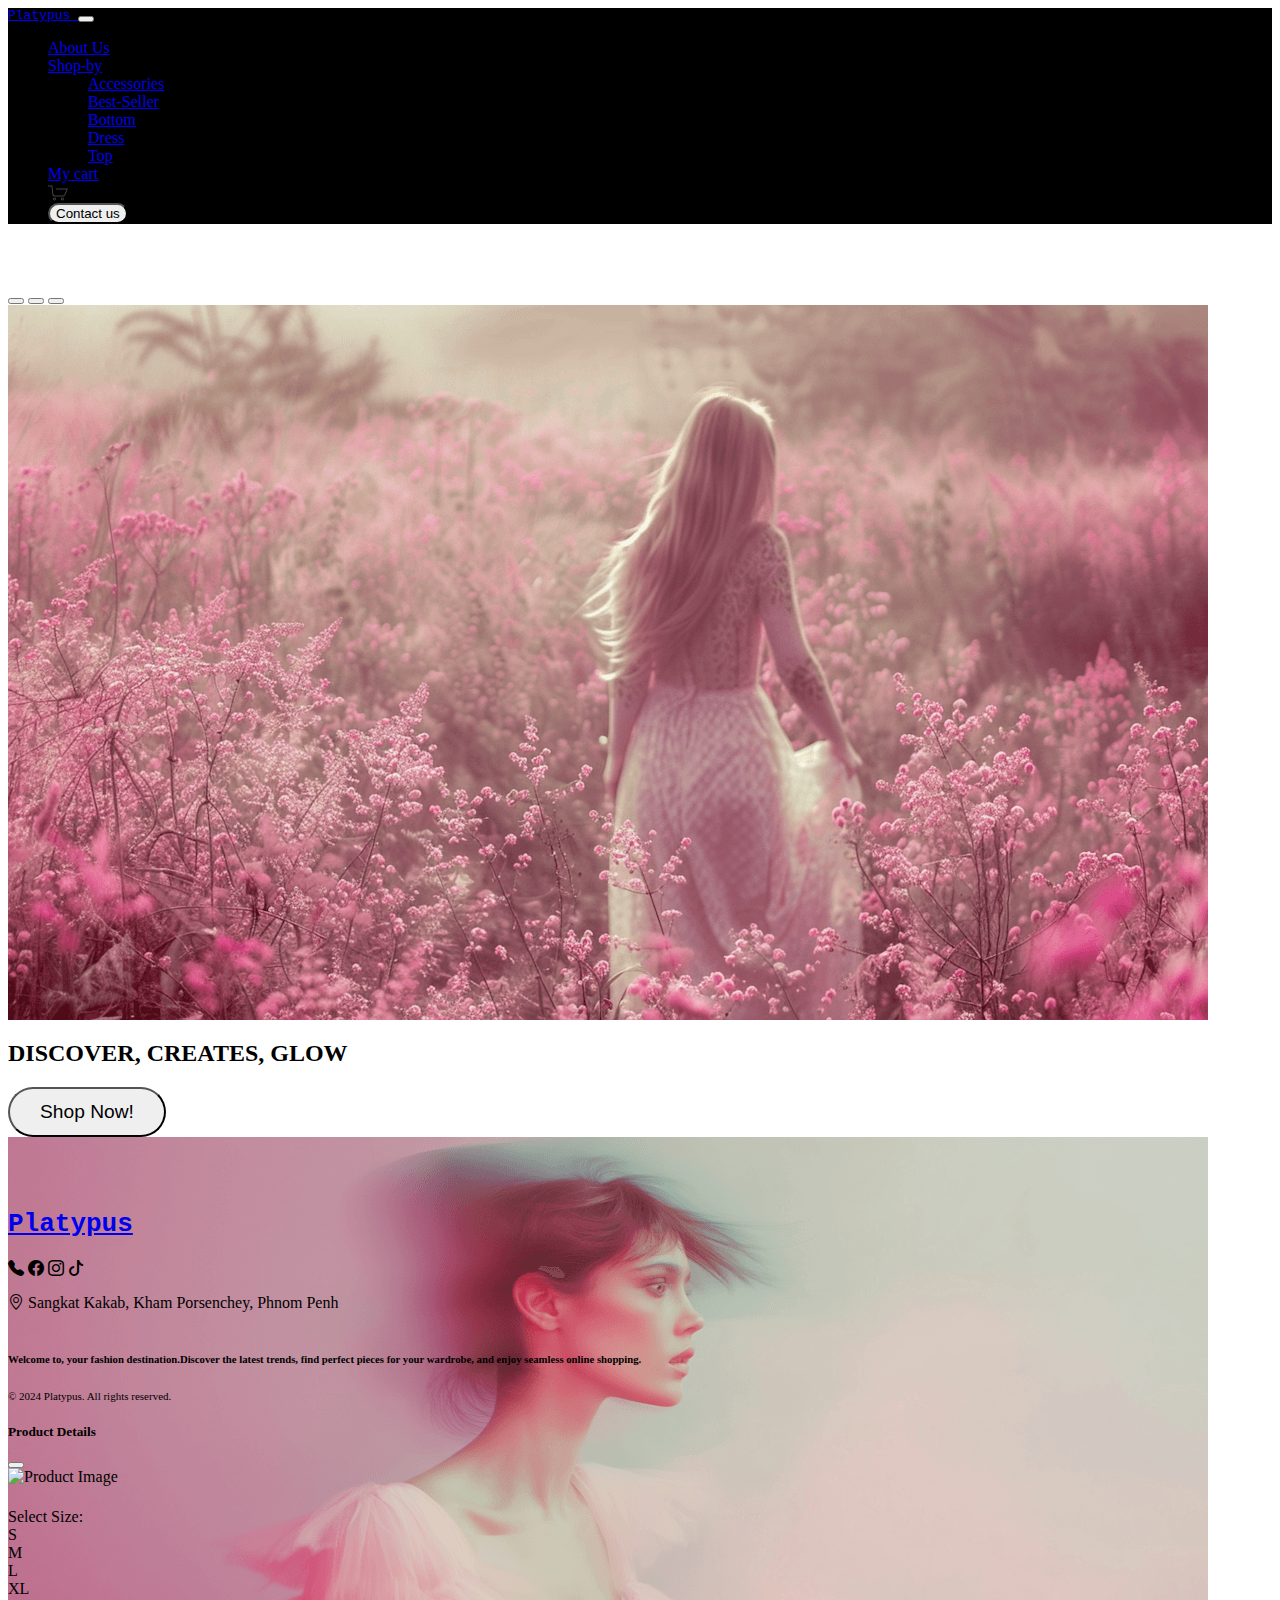
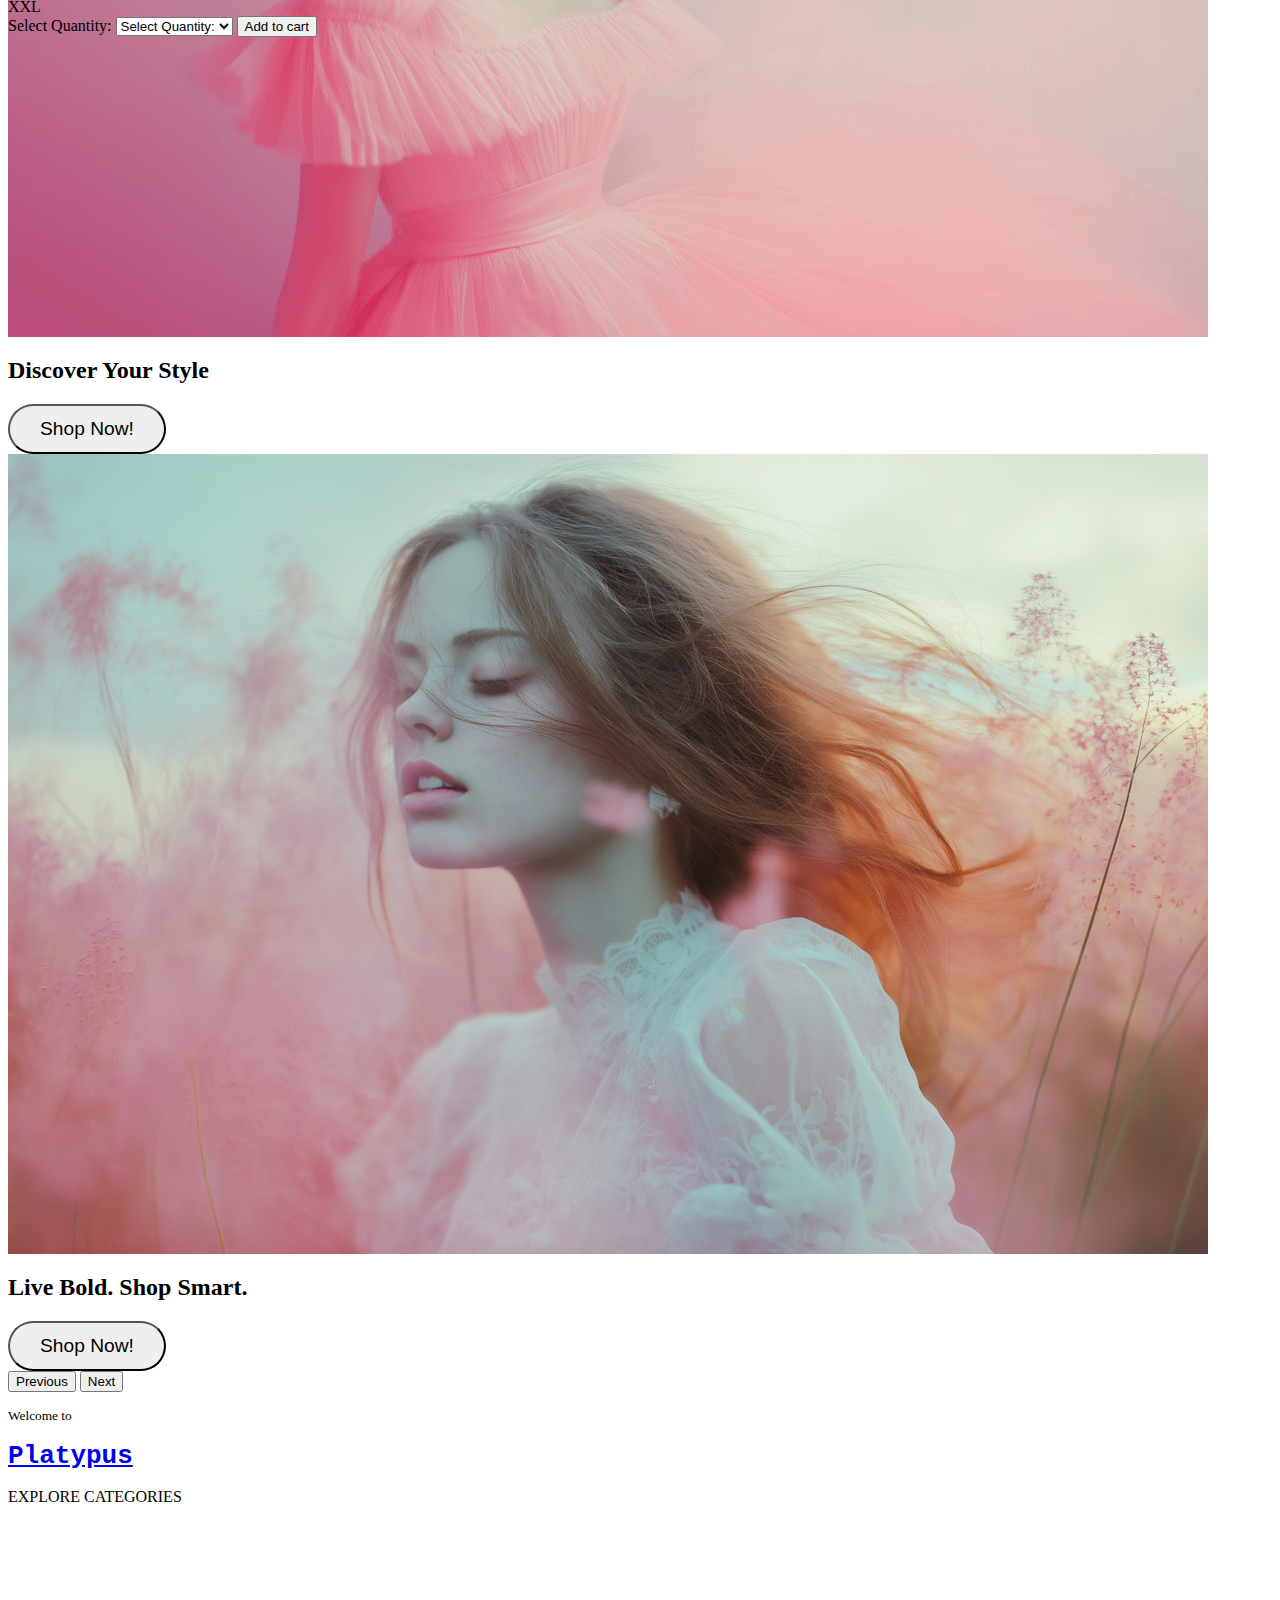
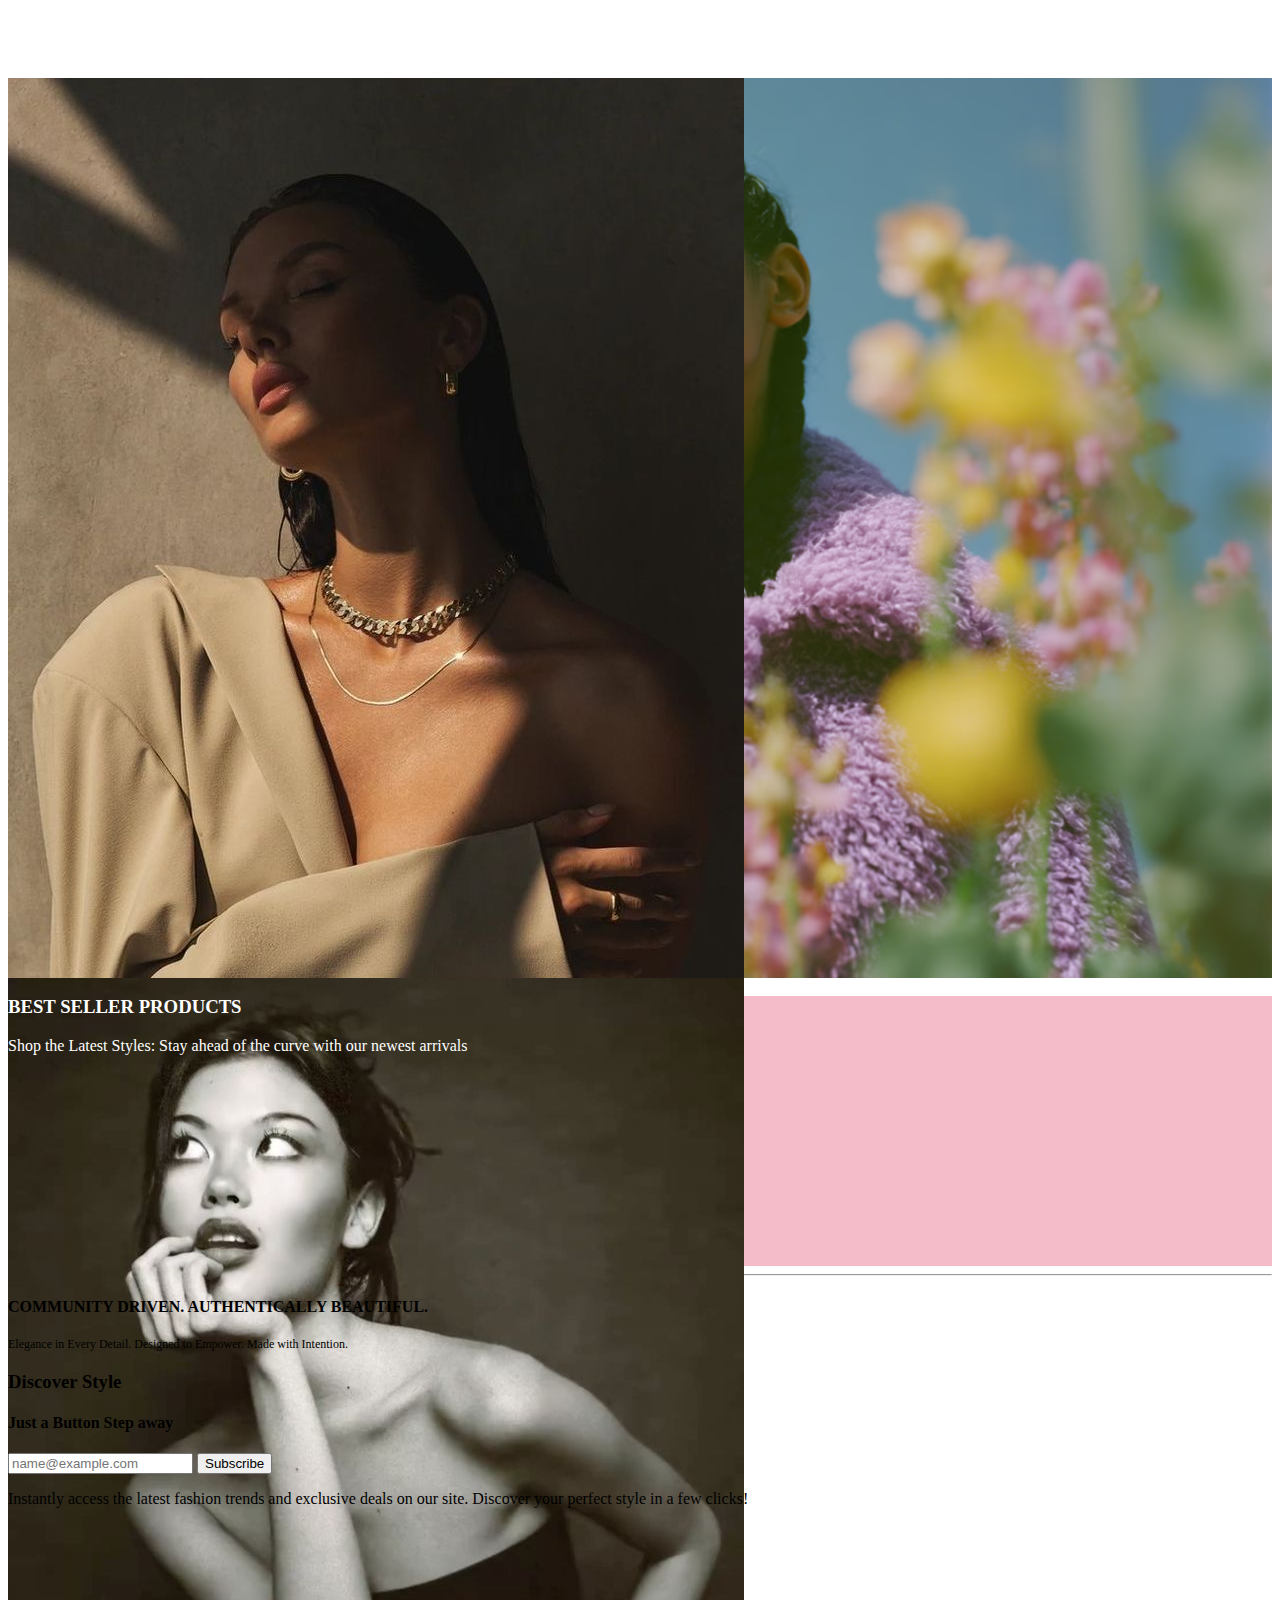
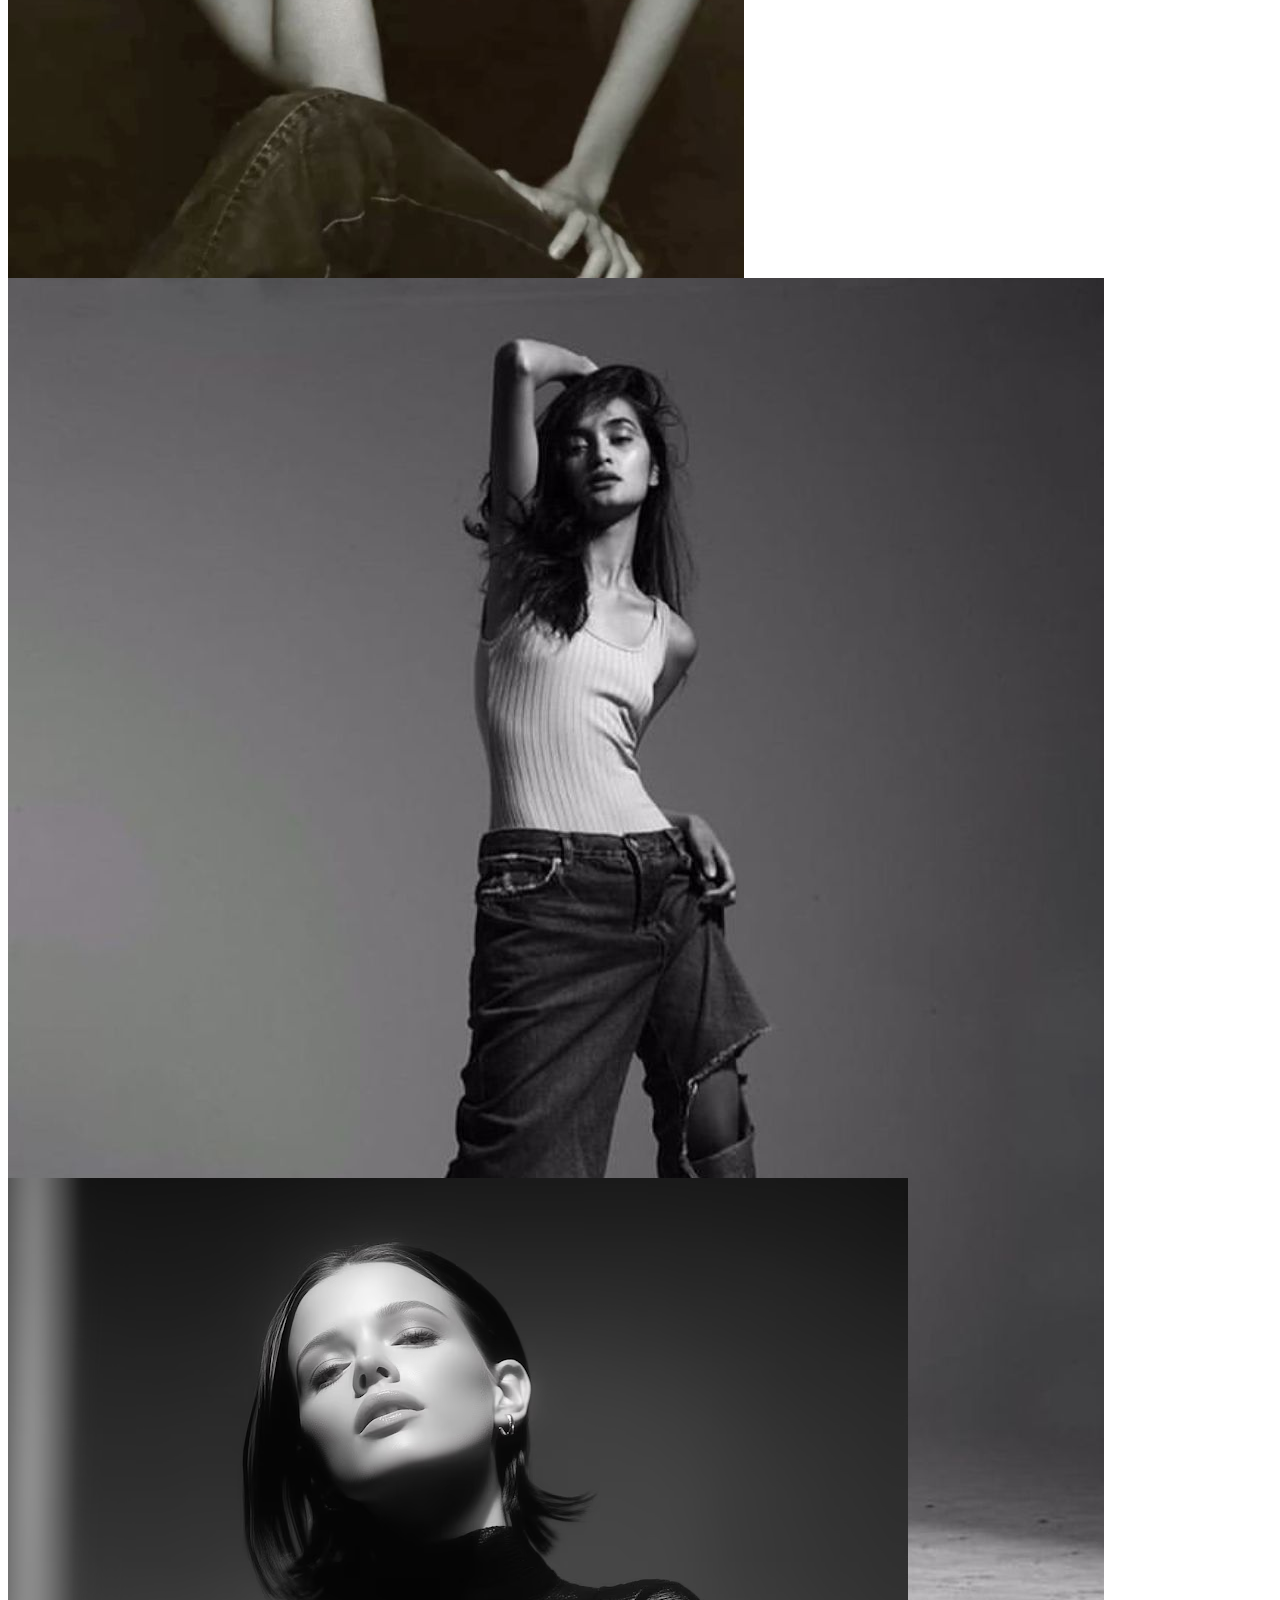
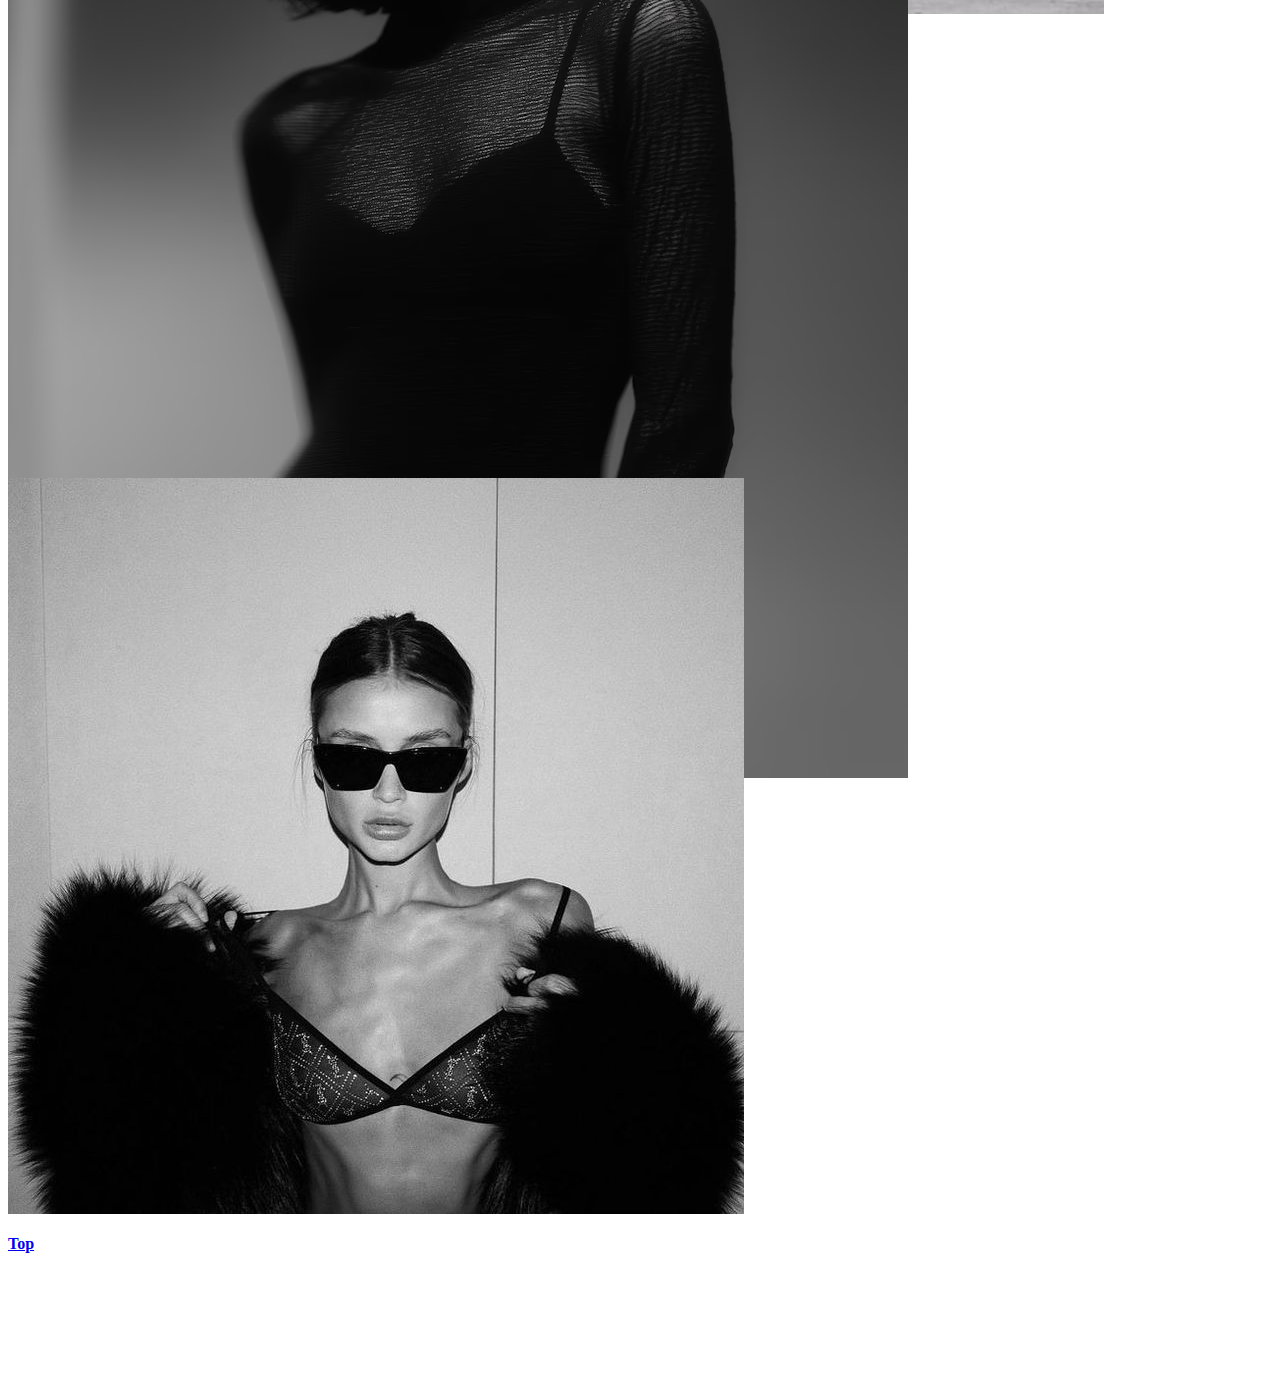
<file: index.html>
<html lang="en">
	<head>
		<meta charset="UTF-8" />
		<meta name="viewport" content="width=device-width, initial-scale=1" />
		<!--  TITLE TAG (choose one or rotate based on season/campaign) -->
		<title>Platypus | Trendy Online Clothes Shopping for All Styles</title>

		<!-- META DESCRIPTION (max 155 characters) -->
		<meta
			name="description"
			content="Discover Platypus, your go-to clothes shop for trendy, comfortable fashion. Shop the latest styles that fit your vibe today!"
		/>

		<!--  PRIMARY KEYWORD TARGETING -->
		<meta
			name="keywords"
			content="platypus, online clothes shopping, clothes shop, trendy fashion, unisex clothing, men’s fashion, women’s clothing"
		/>

		<!-- author -->

		<meta name="author" content="Loeung Chhumsomary" />

		<link
			href="https://cdn.jsdelivr.net/npm/bootstrap@5.3.7/dist/css/bootstrap.min.css"
			rel="stylesheet"
			integrity="sha384-LN+7fdVzj6u52u30Kp6M/trliBMCMKTyK833zpbD+pXdCLuTusPj697FH4R/5mcr"
			crossorigin="anonymous"
		/>
		<link
			rel="stylesheet"
			href="https://cdn.jsdelivr.net/npm/bootstrap-icons@1.13.1/font/bootstrap-icons.min.css"
		/>

		<link rel="stylesheet" href="style.css" />
	</head>
	<body>
		<nav id="navbar-placeholder"></nav>
		<main>
			<!-- slide Show -->
			<div class="first-section">
				<div
					id="carouselExampleCaptions"
					class="carousel slide"
					data-bs-ride="carousel"
				>
					<!-- Indicators -->
					<div class="carousel-indicators">
						<button
							type="button"
							data-bs-target="#carouselExampleCaptions"
							data-bs-slide-to="0"
							class="active"
							aria-current="true"
							aria-label="Slide 1"
						></button>
						<button
							type="button"
							data-bs-target="#carouselExampleCaptions"
							data-bs-slide-to="1"
							aria-label="Slide 2"
						></button>
						<button
							type="button"
							data-bs-target="#carouselExampleCaptions"
							data-bs-slide-to="2"
							aria-label="Slide 3"
						></button>
					</div>

					<!-- Slides -->
					<div class="carousel-inner">
						<!-- Slide 1 -->
						<div
							class="carousel-item active position-relative"
							data-bs-interval="2000"
						>
							<img
								src="image/slide2.png"
								class="w-100 h-100 position-absolute top-0 start-0"
								style="object-fit: cover; z-index: 0"
								alt="slideShow1"
							/>
							<div
								class="position-absolute top-0 start-0 w-100 h-100"
								style="background-color: rgba(0, 0, 0, 0.3); z-index: 1"
							></div>
							<div
								class="d-flex align-items-center justify-content-center flex-column text-center position-absolute top-0 start-0 w-100 h-100"
								style="z-index: 2"
							>
								<h2 class="text-light mb-4">DISCOVER, CREATES, GLOW</h2>

								<button
									onclick="window.location.href='menu.html'"
									class="btn btn-light"
									style="
										border-radius: 30px;
										padding: 12px 30px;
										font-size: 1.2rem;
									"
								>
									Shop Now!
								</button>
							</div>
						</div>

						<!-- Slide 2 -->
						<div
							class="carousel-item position-relative"
							data-bs-interval="2000"
						>
							<img
								src="image/Dreamy Woman Portrait.png"
								class="w-100 h-100 position-absolute top-0 start-0"
								style="object-fit: cover; z-index: 0"
								alt="slideShow2"
							/>
							<div
								class="position-absolute top-0 start-0 w-100 h-100"
								style="background-color: rgba(0, 0, 0, 0.295); z-index: 1"
							></div>
							<div
								class="d-flex align-items-center justify-content-center flex-column text-center position-absolute top-0 start-0 w-100 h-100"
								style="z-index: 2"
							>
								<h2 class="text-light mb-4">Discover Your Style</h2>
								<button
									onclick="window.location.href='menu.html'"
									class="btn btn-light"
									style="
										border-radius: 30px;
										padding: 12px 30px;
										font-size: 1.2rem;
									"
								>
									Shop Now!
								</button>
							</div>
						</div>

						<!-- Slide 3 -->
						<div
							class="carousel-item position-relative"
							data-bs-interval="2000"
						>
							<img
								src="image/slide3.png"
								class="w-100 h-100 position-absolute top-0 start-0"
								style="object-fit: cover; z-index: 0"
								alt="slide3"
							/>
							<div
								class="position-absolute top-0 start-0 w-100 h-100"
								style="background-color: rgba(0, 0, 0, 0.3); z-index: 1"
							></div>
							<div
								class="d-flex align-items-center justify-content-center flex-column text-center position-absolute top-0 start-0 w-100 h-100"
								style="z-index: 2"
							>
								<h2 class="text-light mb-4">Live Bold. Shop Smart.</h2>
								<button
									onclick="window.location.href='menu.html'"
									class="btn btn-light"
									style="
										border-radius: 30px;
										padding: 12px 30px;
										font-size: 1.2rem;
									"
								>
									Shop Now!
								</button>
							</div>
						</div>
					</div>

					<!-- Controls -->
					<button
						class="carousel-control-prev"
						type="button"
						data-bs-target="#carouselExampleCaptions"
						data-bs-slide="prev"
						style="z-index: 2"
					>
						<span class="carousel-control-prev-icon" aria-hidden="true"></span>
						<span class="visually-hidden">Previous</span>
					</button>
					<button
						class="carousel-control-next"
						type="button"
						data-bs-target="#carouselExampleCaptions"
						data-bs-slide="next"
						style="z-index: 2"
					>
						<span class="carousel-control-next-icon" aria-hidden="true"></span>
						<span class="visually-hidden">Next</span>
					</button>
				</div>
			</div>

			<div
				class="hero-section container-fluid d-flex flex-column align-items-center justify-content-center bg-light bg-gradient text-dark"
			>
				<p><small>Welcome to</small></p>
				<a class="navbar-brand heroBrand" href="index.html">
					<h1>Platypus</h1>
				</a>
				<p>EXPLORE CATEGORIES</p>
			</div>
			<div class="header-section bg-gradient bg-light container-fluid py-1">
				<!-- card overlay -->

				<div
					class="scroll-container row row-cols-3 row-cols-md-5 g-3 px-3 py-4 overflow-auto flex-nowrap"
				>
					<div class="col h-75 card model-img">
						<img
							src="image/accessoryCard1.jpg"
							class="card-img img-fluid"
							alt="Accessories"
						/>
						<div class="card-img-overlay indexBtnContainer">
							<a class="indexBtn" href="menu.html?category=accessory"
								><h4>Accessories</h4></a
							>
						</div>
						<div class="pink-overlay"></div>
					</div>

					<div class="col h-75 card model-img">
						<img
							src="image/bestCard2.jpg"
							class="card-img img-fluid"
							alt="clothes1"
						/>
						<div class="card-img-overlay indexBtnContainer">
							<a class="indexBtn" href="menu.html"><h4>Best-Seller</h4></a>
						</div>
						<div class="pink-overlay"></div>
					</div>

					<div class="col card model-img">
						<img
							src="image/pantCard3.jpg"
							class="card-img img-fluid"
							alt="pants"
						/>
						<div class="card-img-overlay indexBtnContainer">
							<a class="indexBtn" href="menu.html?category=bottom"
								><h4>Bottom</h4></a
							>
						</div>
						<div class="pink-overlay"></div>
					</div>

					<div class="col card model-img">
						<img
							src="image/clothes4.avif"
							class="card-img img-fluid"
							alt="dress"
						/>
						<div class="card-img-overlay indexBtnContainer">
							<a class="indexBtn" href="menu.html?category=dress"
								><h4>Dress</h4></a
							>
						</div>
						<div class="pink-overlay"></div>
					</div>

					<div class="col card model-img">
						<img
							src="image/topCard5.jpg"
							class="card-img img-fluid"
							alt="top"
						/>
						<div class="card-img-overlay indexBtnContainer">
							<a class="indexBtn" href="menu.html?category=top"><h4>Top</h4></a>
						</div>
						<div class="pink-overlay"></div>
					</div>
				</div>
			</div>
			<div
				class="hero-section container-fluid d-flex flex-column align-items-center justify-content-center"
				style="background-color: #f4bbc9; color: white"
			>
				<h3>BEST SELLER PRODUCTS</h3>
				<p class="text-center">
					Shop the Latest Styles: Stay ahead of the curve with our newest
					arrivals
				</p>
			</div>

			<!-- bestseller container for storing products from Menu.js -->
			<div
				class="discovery-section container-fluid product-container row row-cols-2 row-cols-md-4 py-3 d-flex overflow-x-auto flex-nowrap"
			></div>

			<!-- slogan -->
			<div
				class="slogan mb-4 d-flex flex-column align-items-center justify-content-center"
			>
				<hr />
				<h4 class="text-center">COMMUNITY DRIVEN. AUTHENTICALLY BEAUTIFUL.</h4>
				<p class="text-center" style="font-size: 12">
					Elegance in Every Detail. Designed to Empower. Made with Intention.
				</p>
			</div>
			<div id="subscribe-placeholder"></div>
		</main>
		<footer id="footer-placeholder"></footer>

		<!-- modal for bestseller product section -->
		<div
			class="modal fade"
			id="productModal"
			tabindex="-1"
			aria-labelledby="productModalLabel"
			aria-hidden="true"
		>
			<div class="modal-dialog modal-lg modal-dialog-centered">
				<div class="modal-content">
					<div class="modal-header">
						<h5 class="modal-title" id="productModalLabel">Product Details</h5>
						<button
							type="button"
							class="btn-close"
							data-bs-dismiss="modal"
							aria-label="Close"
						></button>
					</div>
					<div class="modal-body">
						<div class="row">
							<div class="col-md-6">
								<img
									id="modalProductImage"
									class="img-fluid rounded"
									alt="Product Image"
								/>
							</div>
							<div class="col-md-6">
								<h4 id="modalProductName"></h4>
								<p id="modalProductPrice" class="fw-bold"></p>
								<label for="modalSizeSelect">Select Size:</label>

								<div class="size-selector" id="modalSizeSelect">
									<div class="size-option" data-size="S">S</div>
									<div class="size-option" data-size="M">M</div>
									<div class="size-option" data-size="L">L</div>
									<div class="size-option" data-size="XL">XL</div>
									<div class="size-option" data-size="XXL">XXL</div>
								</div>
								<label for="modalSizeSelect">Select Quantity:</label>
								<select id="modalQuantitySelect" class="form-select mb-3">
									<option disabled selected>Select Quantity:</option>
									<option value="1">1</option>
									<option value="2">2</option>
									<option value="3">3</option>
									<option value="4">4</option>
									<option value="5">5</option>
								</select>
								<button id="modalAddToCartBtn" class="btn btn-primary w-100">
									Add to cart
								</button>
							</div>
						</div>
					</div>
				</div>
			</div>
		</div>
		<script></script>
		<script
			src="https://cdn.jsdelivr.net/npm/bootstrap@5.3.7/dist/js/bootstrap.bundle.min.js"
			integrity="sha384-ndDqU0Gzau9qJ1lfW4pNLlhNTkCfHzAVBReH9diLvGRem5+R9g2FzA8ZGN954O5Q"
			crossorigin="anonymous"
		></script>
		<script type="module" src="/script/navFooter.js"></script>
		<script type="module" src="/script/menu.js"></script>
	</body>
</html>
</file>
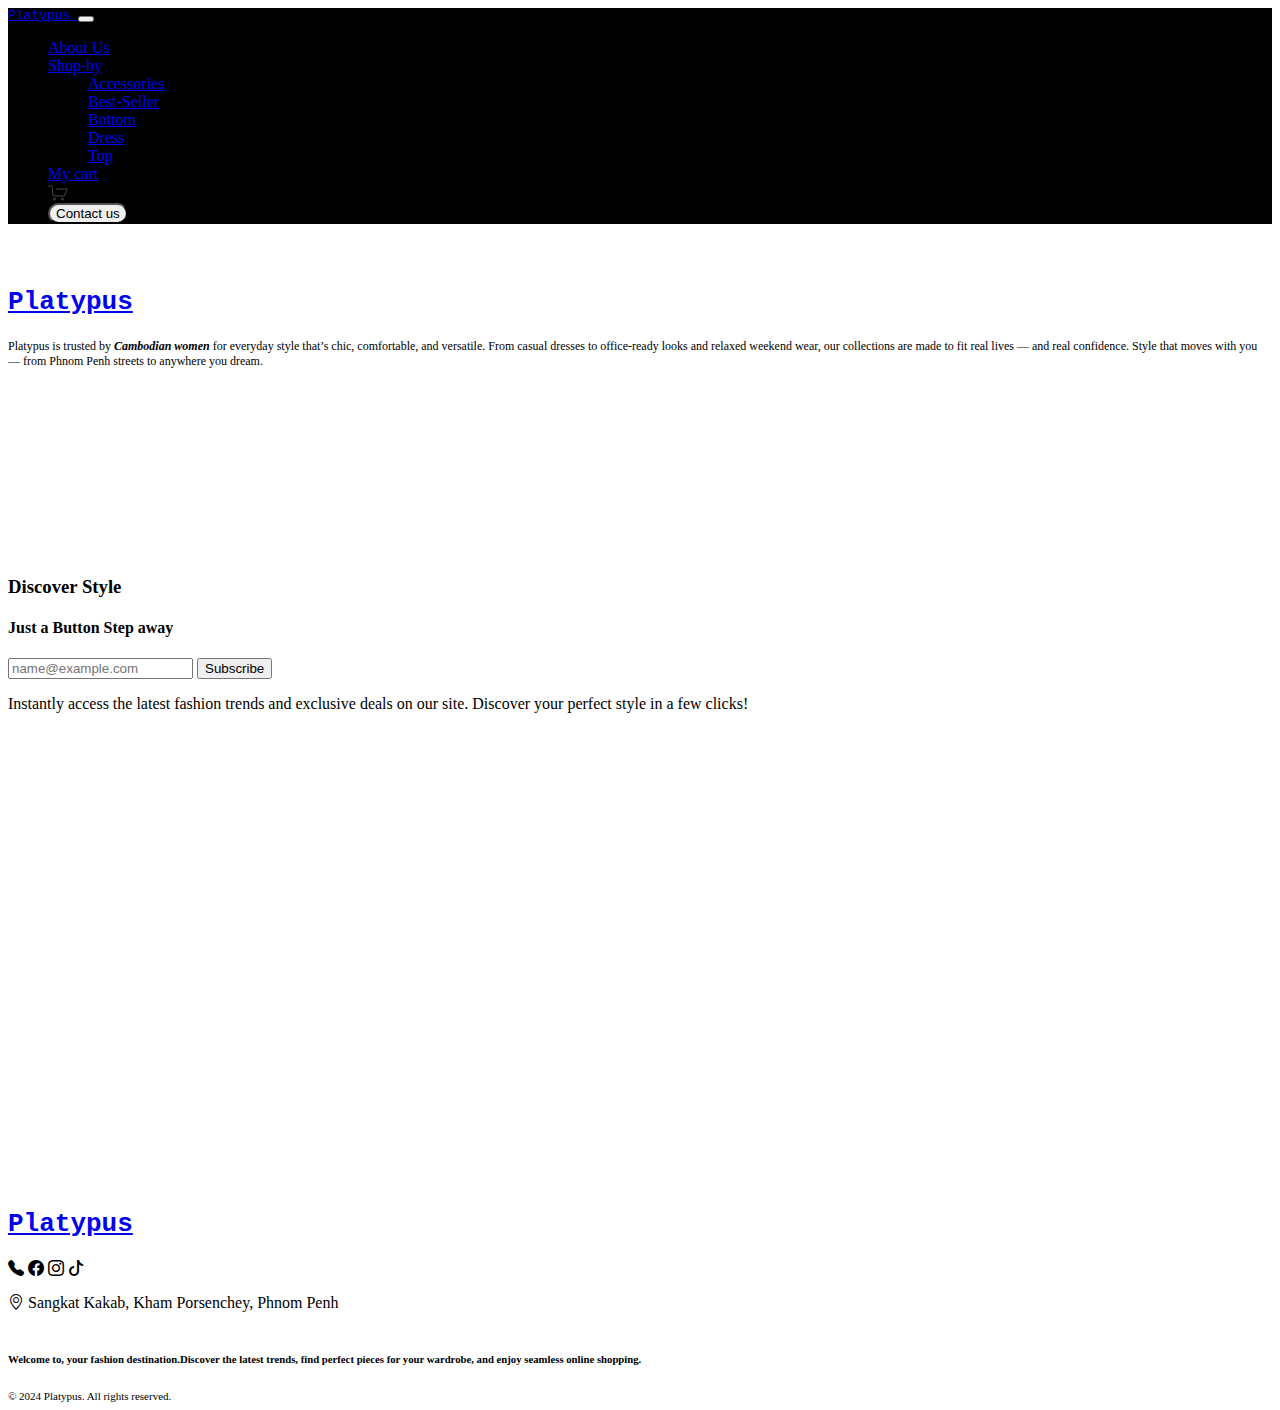
<file: aboutUs.html>
<html lang="en">
  <head>
    <meta charset="UTF-8" />
    <meta name="viewport" content="width=device-width, initial-scale=1" />
    <!--  TITLE TAG (choose one or rotate based on season/campaign) -->
    <title>Platypus | About us</title>

    <!-- META DESCRIPTION (max 155 characters) -->
    <meta
      name="description"
      content="Discover Platypus, your go-to clothes shop for trendy, comfortable fashion. Shop the latest styles that fit your vibe today!"
    />

    <!--  PRIMARY KEYWORD TARGETING -->
    <meta
      name="keywords"
      content="platypus, online clothes shopping, clothes shop, trendy fashion, unisex clothing, men’s fashion, women’s clothing"
    />

    <!--  BLOG CONTENT IDEAS FOR FUTURE USE -->
    <!--
    Future Blog Posts:
    1. Why Platypus Is the Go-To Brand for Online Streetwear Style
    2. Top 10 Must-Have Wardrobe Pieces from Platypus for Men & Women
    3. Online Shopping with Platypus: A Guide to Finding Your Perfect Fit
  -->
    <link
      href="https://cdn.jsdelivr.net/npm/bootstrap@5.3.7/dist/css/bootstrap.min.css"
      rel="stylesheet"
      integrity="sha384-LN+7fdVzj6u52u30Kp6M/trliBMCMKTyK833zpbD+pXdCLuTusPj697FH4R/5mcr"
      crossorigin="anonymous"
    />
    <link
      rel="stylesheet"
      href="https://cdn.jsdelivr.net/npm/bootstrap-icons@1.13.1/font/bootstrap-icons.min.css"
    />

    <link rel="stylesheet" href="style.css" />
  </head>
  <body>
    <nav id="navbar-placeholder"></nav>
    <main>
      <div
        class="hero-section p-5 d-flex align-items-center justify-content-center flex-column mt-5"
      >
        <h1 class="mt-5">
          <a class="navbar-brand" href="index.html"> Platypus </a>
        </h1>
        <p class="text-center" style="font-size: 12">
          Platypus is trusted by <i><b>Cambodian women</b></i> for everyday
          style that’s chic, comfortable, and versatile. From casual dresses to
          office-ready looks and relaxed weekend wear, our collections are made
          to fit real lives — and real confidence. Style that moves with you —
          from Phnom Penh streets to anywhere you dream.
        </p>
      </div>
      <div id="subscribe-placeholder"></div>
    </main>
    <footer id="footer-placeholder"></footer>
    <script
      src="https://cdn.jsdelivr.net/npm/bootstrap@5.3.7/dist/js/bootstrap.bundle.min.js"
      integrity="sha384-ndDqU0Gzau9qJ1lfW4pNLlhNTkCfHzAVBReH9diLvGRem5+R9g2FzA8ZGN954O5Q"
      crossorigin="anonymous"
    ></script>
    <script src="script.js"></script>
    <script src="navFooter.js"></script>
  </body>
</html>
</file>
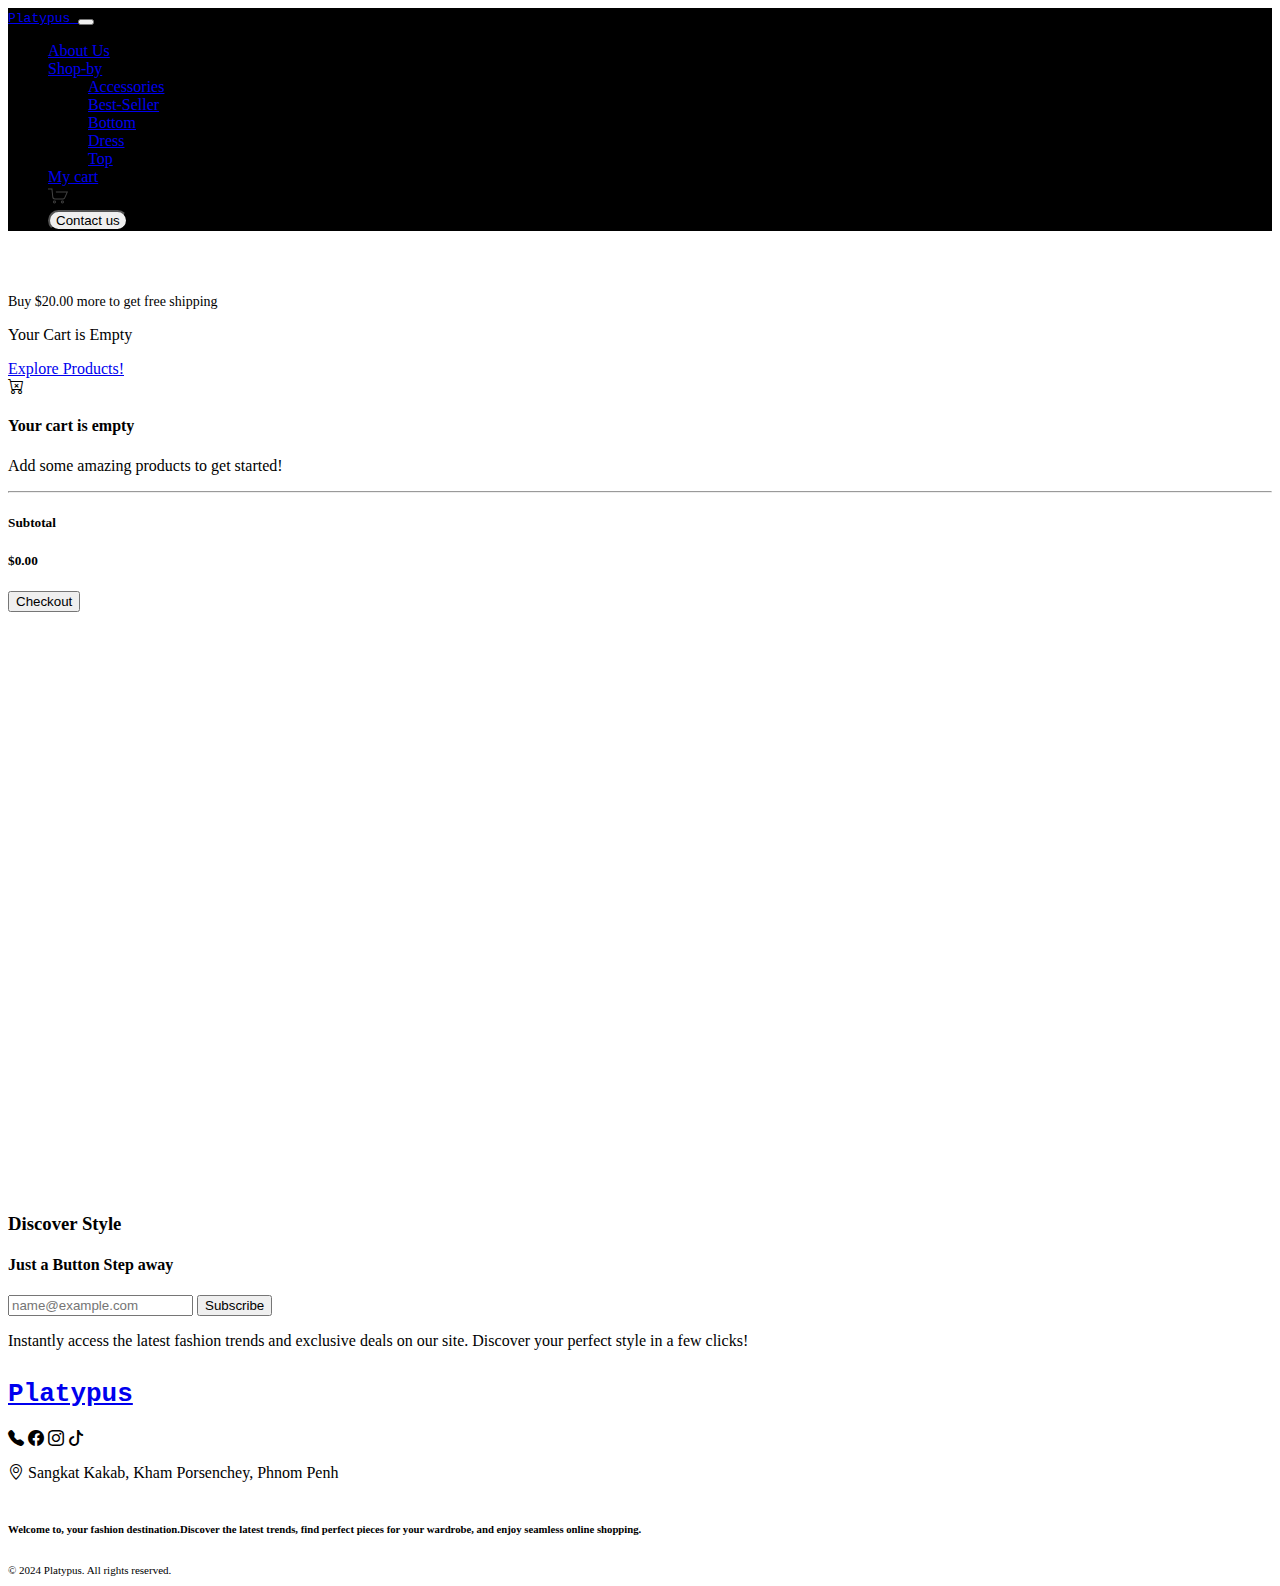
<file: checkout.html>
<!DOCTYPE html>
<html lang="en">
	<head>
		<meta charset="UTF-8" />
		<meta name="viewport" content="width=device-width, initial-scale=1.0" />
		<title>Checkout - Your Cart</title>
		<link
			href="https://cdn.jsdelivr.net/npm/bootstrap@5.3.7/dist/css/bootstrap.min.css"
			rel="stylesheet"
			integrity="sha384-LN+7fdVzj6u52u30Kp6M/trliBMCMKTyK833zpbD+pXdCLuTusPj697FH4R/5mcr"
			crossorigin="anonymous"
		/>
		<link
			rel="stylesheet"
			href="https://cdn.jsdelivr.net/npm/bootstrap-icons@1.13.1/font/bootstrap-icons.min.css"
		/>
		<link rel="stylesheet" href="style.css" />
	</head>
	<body>
		<!-- Navigation placeholder -->
		<div id="navbar-placeholder"></div>

		<!-- Main content with proper spacing for fixed navbar -->
		<main class="container mt-5 pt-4 mb-4">
			<!-- Cart status section -->
			<div class="row mb-4">
				<div class="col-12">
					<div class="js-cart-status text-center p-3 bg-light rounded">
						<p class="mb-2" style="font-size: 14px">
							Buy $20.00 more to get free shipping
						</p>
						<p class="cart-status h5 mb-3">Your Cart</p>
						<a
							class="btn btn-dark explore-btn"
							href="menu.html"
							style="display: none"
							>Explore Products!</a
						>
					</div>
				</div>
			</div>

			<!-- Cart summary container -->
			<div class="row">
				<div class="col-12">
					<div class="summary-container">
						<!-- Cart items will be inserted here -->
						<div class="text-center py-5 loading-state">
							<div class="spinner-border" role="status">
								<span class="visually-hidden">Loading...</span>
							</div>
							<p class="mt-3">Loading your cart...</p>
						</div>
					</div>
				</div>
			</div>

			<!-- Checkout section -->
			<div class="row mt-4">
				<div class="col-12">
					<hr />
					<div
						class="total d-flex justify-content-between align-items-center p-3 bg-light rounded"
					>
						<h5 class="mb-0">Subtotal</h5>
						<h5 class="mb-0 amount">$0.00</h5>
					</div>
					<button class="btn btn-dark w-100 mt-3 checkout-btn" disabled>
						Checkout
					</button>
				</div>
			</div>
		</main>

		<!-- Footer placeholders -->
		<div id="subscribe-placeholder"></div>
		<div id="footer-placeholder"></div>

		<!-- Scripts -->
		<script
			src="https://cdn.jsdelivr.net/npm/bootstrap@5.3.7/dist/js/bootstrap.bundle.min.js"
			integrity="sha384-ndDqU0Gzau9qJ1lfW4pNLlhNTkCfHzAVBReH9diLvGRem5+R9g2FzA8ZGN954O5Q"
			crossorigin="anonymous"
		></script>

		<!-- Load navigation first -->
		<script src="script/navFooter.js"></script>

		<!-- Then load checkout functionality -->
		<script type="module">
			// Wait for navigation to load before initializing checkout
			window.addEventListener("DOMContentLoaded", () => {
				// Small delay to ensure navigation is fully loaded
				setTimeout(() => {
					import("./script/checkout.js");
				}, 100);
			});
		</script>
	</body>
</html>
</file>
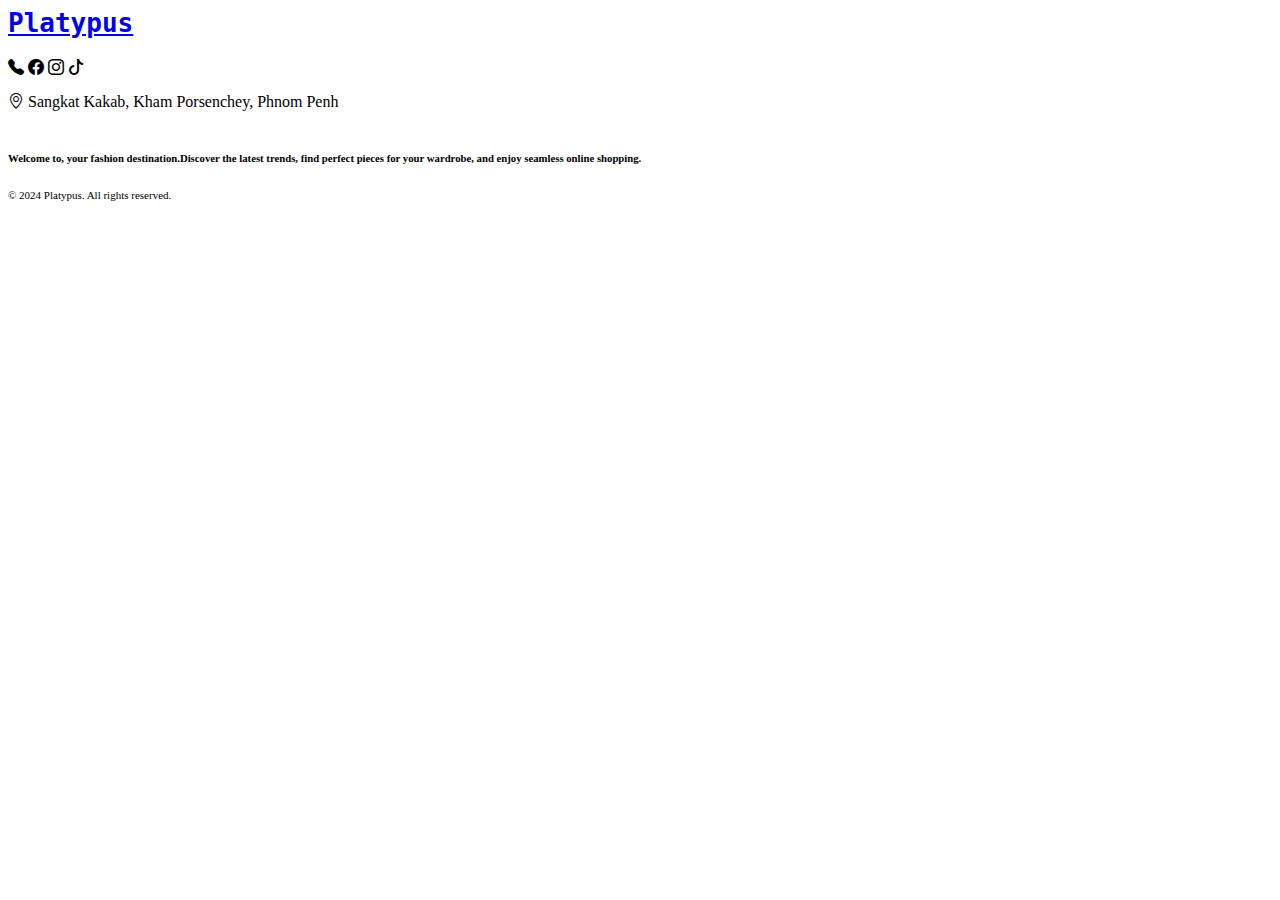
<file: footer.html>
<html lang="en">
  <head>
    <meta charset="UTF-8" />
    <meta name="viewport" content="width=device-width, initial-scale=1.0" />
    <title>Document</title>
    <link
      href="https://cdn.jsdelivr.net/npm/bootstrap@5.3.7/dist/css/bootstrap.min.css"
      rel="stylesheet"
      integrity="sha384-LN+7fdVzj6u52u30Kp6M/trliBMCMKTyK833zpbD+pXdCLuTusPj697FH4R/5mcr"
      crossorigin="anonymous"
    />
    <link
      rel="stylesheet"
      href="https://cdn.jsdelivr.net/npm/bootstrap-icons@1.13.1/font/bootstrap-icons.min.css"
    />

    <link rel="stylesheet" href="style.css" />
  </head>
  <body>
    <footer class="container-fluid bg-dark text-white">
      <div class="row">
        <div class="col-md-6 d-flex flex-column py-3 gap-2">
          <h1>
            <a class="navbar-brand" href="index.html"> Platypus </a>
          </h1>
          <div class="social-icons">
            <i class="bi bi-telephone-fill me-2"></i>
            <i class="bi bi-facebook me-2"></i>
            <i class="bi bi-instagram me-2"></i>
            <i class="bi bi-tiktok me-2"></i>
          </div>
          <div class="location-contanier">
            <i class="bi bi-geo-alt"></i>
            <p style="display: inline-block">
              Sangkat Kakab, Kham Porsenchey, Phnom Penh
            </p>
          </div>

          <h6>
            Welcome to, your fashion destination.Discover the latest trends,
            find perfect pieces for your wardrobe, and enjoy seamless online
            shopping.
          </h6>
        </div>
        <div class="col-md-6 d-flex align-items-end justify-content-end py-3">
          <small style="font-size: 11px"
            >© 2024 Platypus. All rights reserved.</small
          >
        </div>
      </div>
    </footer>
    <script
      src="https://cdn.jsdelivr.net/npm/bootstrap@5.3.7/dist/js/bootstrap.bundle.min.js"
      integrity="sha384-ndDqU0Gzau9qJ1lfW4pNLlhNTkCfHzAVBReH9diLvGRem5+R9g2FzA8ZGN954O5Q"
      crossorigin="anonymous"
    ></script>
  </body>
</html>
</file>
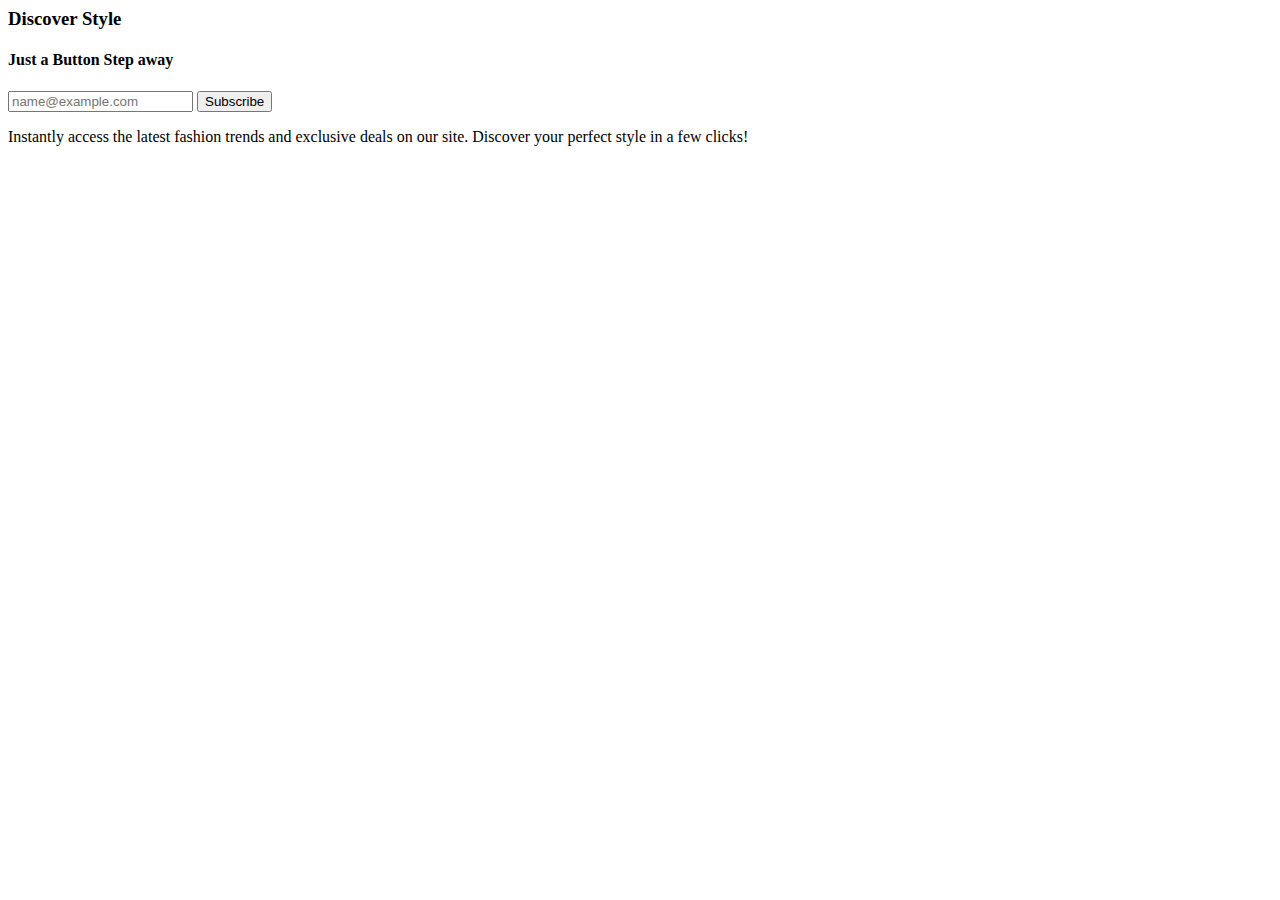
<file: subscribe.html>
<html lang="en">
	<head>
		<meta charset="UTF-8" />
		<meta name="viewport" content="width=device-width, initial-scale=1.0" />
		<title>Subscribe</title>
		<link
			href="https://cdn.jsdelivr.net/npm/bootstrap@5.3.7/dist/css/bootstrap.min.css"
			rel="stylesheet"
			integrity="sha384-LN+7fdVzj6u52u30Kp6M/trliBMCMKTyK833zpbD+pXdCLuTusPj697FH4R/5mcr"
			crossorigin="anonymous"
		/>
		<link
			rel="stylesheet"
			href="https://cdn.jsdelivr.net/npm/bootstrap-icons@1.13.1/font/bootstrap-icons.min.css"
		/>

		<link rel="stylesheet" href="style.css" />
	</head>
	<body>
		<div
			class="sub-section container-fluid d-flex flex-column align-items-center justify-content-center p-3"
		>
			<div class="bg-overlay"></div>
			<div
				class="content d-flex flex-column align-items-center justify-content-center"
			>
				<h3>Discover Style</h3>
				<h4 class="mb-4">Just a Button Step away</h4>
				<div class="mb-3 w-50 text-center">
					<input
						type="email"
						class="form-control text-center px-4 w-100 mb-3"
						id="exampleFormControlInput1"
						placeholder="name@example.com "
					/>
					<button class="sub-btn mb-3 px-4 w-100">Subscribe</button>
					<p>
						Instantly access the latest fashion trends and exclusive deals on
						our site. Discover your perfect style in a few clicks!
					</p>
				</div>
			</div>
		</div>
		<script
			src="https://cdn.jsdelivr.net/npm/bootstrap@5.3.7/dist/js/bootstrap.bundle.min.js"
			integrity="sha384-ndDqU0Gzau9qJ1lfW4pNLlhNTkCfHzAVBReH9diLvGRem5+R9g2FzA8ZGN954O5Q"
			crossorigin="anonymous"
		></script>
	</body>
</html>
</file>
<file: style.css>
.navbar-brand{
font-family: monospace;
}
nav{
    background-color: black;
}

main{
        height: 100vh;
            margin-top:5% ;


}

.navbar-brand {
  transition: transform 0.5s ease-in-out, opacity 1s;
}

.navbar-brand:hover {
  text-decoration: underline; /* this will toggle instantly */
  opacity: 0.5;
  transform: scale(1.25);
}


.navbar-brand:active{
    opacity: 0.5;
}

.nav-item {
    margin-right: 10px;
  }


.header-section{
    width: 100%;
    height: inherit;
    background-image: url(image/cover.avif);
    background-repeat: no-repeat;
    background-position: center;
    background-size: cover;

}

.hero-section{
    height: 30%;
}

.aside-section{
        height: auto;

}

.model-img{
    height: 100%;
      transition: transform 0.5s ease-in-out, box-shadow 0.5s ease-in-out;

}

.model-img:hover {
  transform: scale(1.05);
  /* transition: all 1s ease-in-out; */
  box-shadow: 0 10px 20px rgba(207, 199, 199, 0.7);
  border-radius: 10px;
  cursor: pointer;
}
</file>
